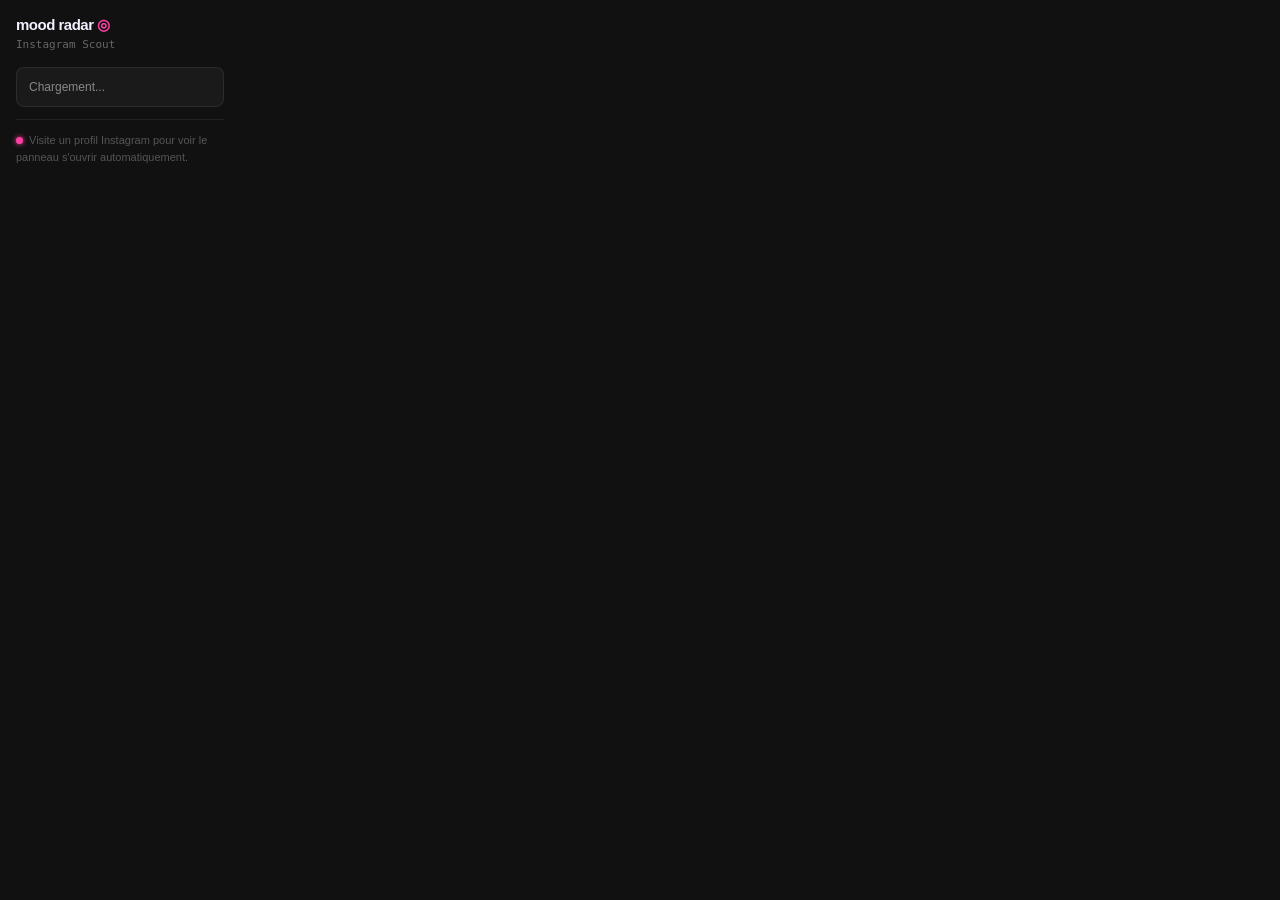
<file: mood-extension/popup.html>
<!DOCTYPE html>
<html lang="fr">
<head>
<meta charset="UTF-8">
<style>
*{box-sizing:border-box;margin:0;padding:0;}
body{background:#111;color:#f5f0ff;font-family:'Space Grotesk',-apple-system,sans-serif;width:240px;padding:16px;}
.logo{font-size:15px;font-weight:700;letter-spacing:-0.5px;margin-bottom:4px;}
.logo span{color:#ff3fa4;}
.sub{font-size:11px;color:#666;margin-bottom:16px;font-family:monospace;}
.status{background:#1a1a1a;border:1px solid rgba(255,255,255,0.08);border-radius:8px;padding:12px;margin-bottom:12px;}
.status-row{display:flex;align-items:center;justify-content:space-between;margin-bottom:6px;}
.status-row:last-child{margin-bottom:0;}
.status-label{font-size:12px;color:#888;}
.status-val{font-size:13px;font-weight:600;}
.status-val.pink{color:#ff3fa4;}
.status-val.violet{color:#9b59f5;}
.dot{display:inline-block;width:7px;height:7px;border-radius:50%;background:#ff3fa4;margin-right:6px;box-shadow:0 0 5px #ff3fa4;}
.tip{font-size:11px;color:#555;line-height:1.5;border-top:1px solid rgba(255,255,255,0.07);padding-top:12px;}
</style>
</head>
<body>
<div class="logo">mood radar <span>◎</span></div>
<div class="sub">Instagram Scout</div>
<div class="status" id="status">
  <div style="font-size:12px;color:#888">Chargement...</div>
</div>
<div class="tip">
  <span class="dot"></span>Visite un profil Instagram pour voir le panneau s'ouvrir automatiquement.
</div>
<script>
chrome.storage.local.get(['mood_crm','mood_veille','mood_contacts'], (r) => {
  const crm = r.mood_crm || [];
  const veille = r.mood_veille || [];
  document.getElementById('status').innerHTML = `
    <div class="status-row"><span class="status-label">Prospects CRM</span><span class="status-val pink">${crm.length}</span></div>
    <div class="status-row"><span class="status-label">En veille</span><span class="status-val violet">${veille.length}</span></div>
    <div class="status-row"><span class="status-label">Statut</span><span class="status-val" style="color:#3cdc78">● Actif</span></div>
  `;
});
</script>
</body>
</html>
</file>
